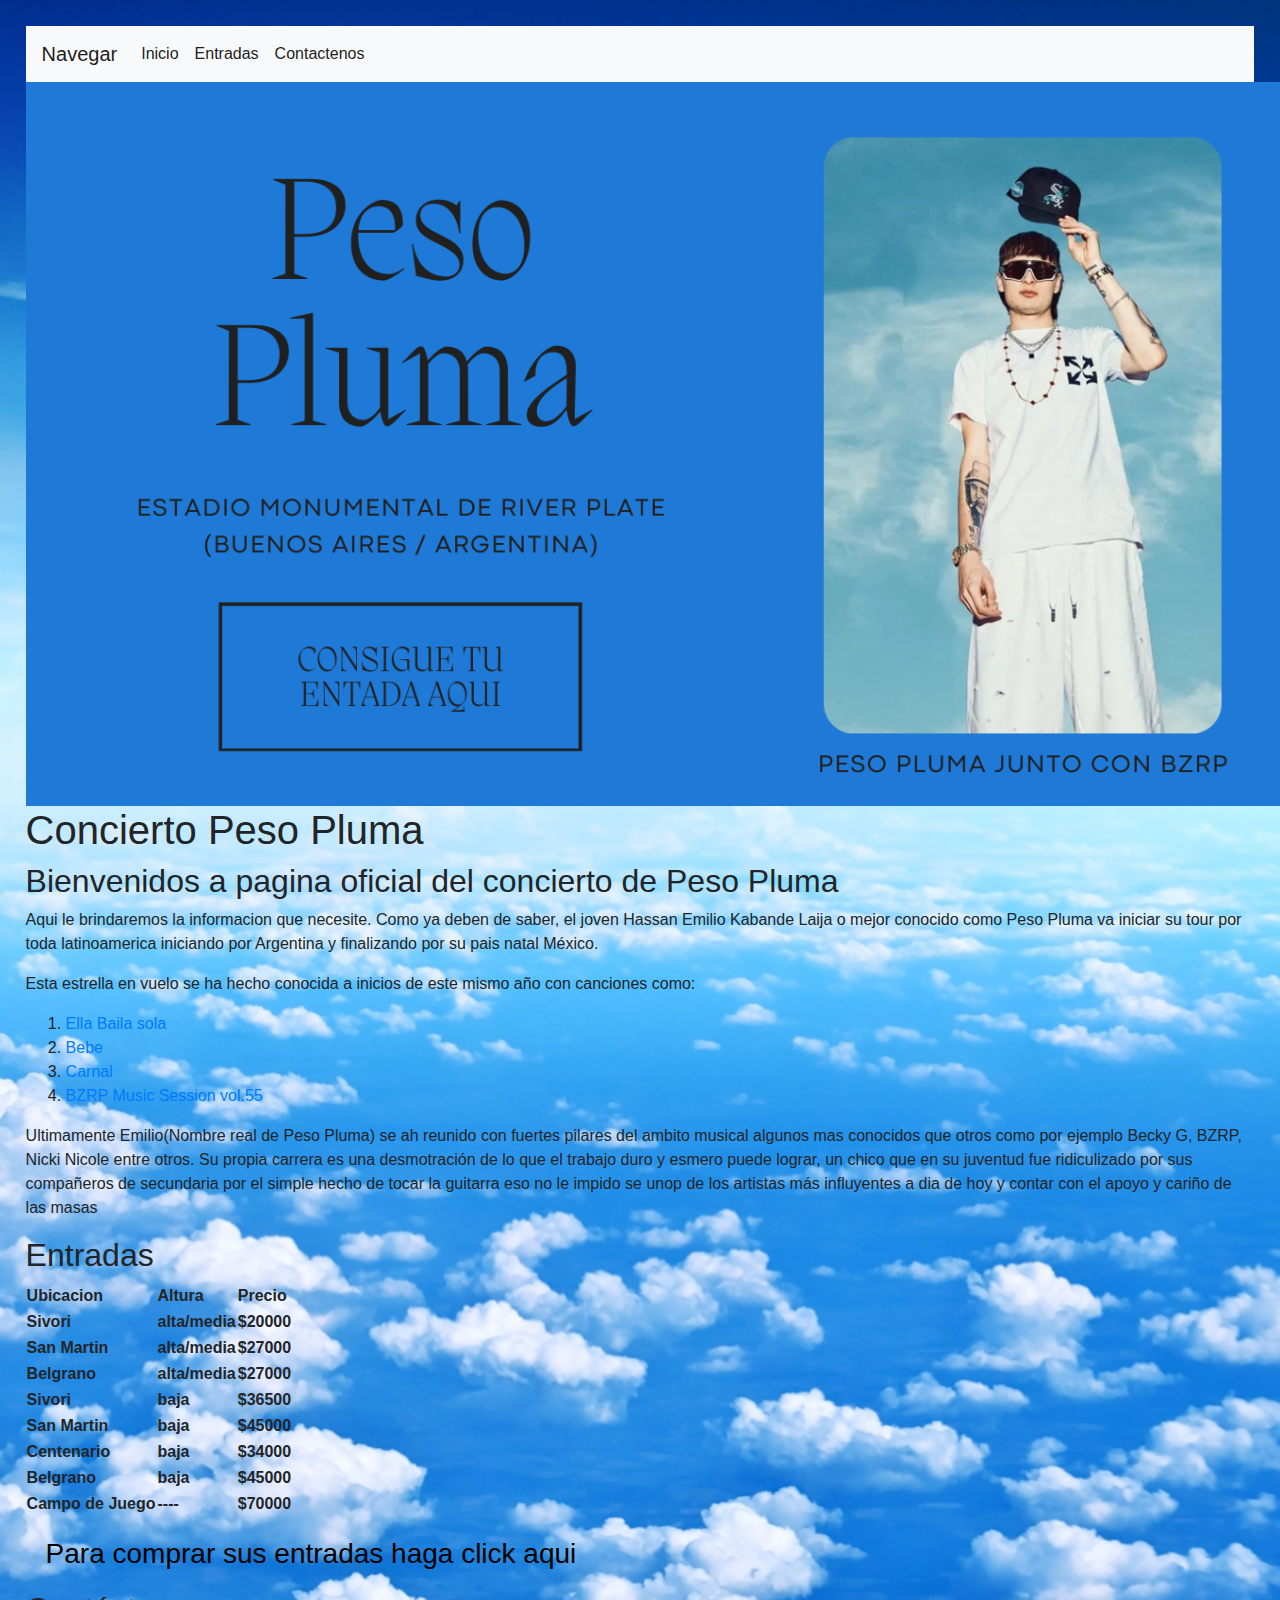
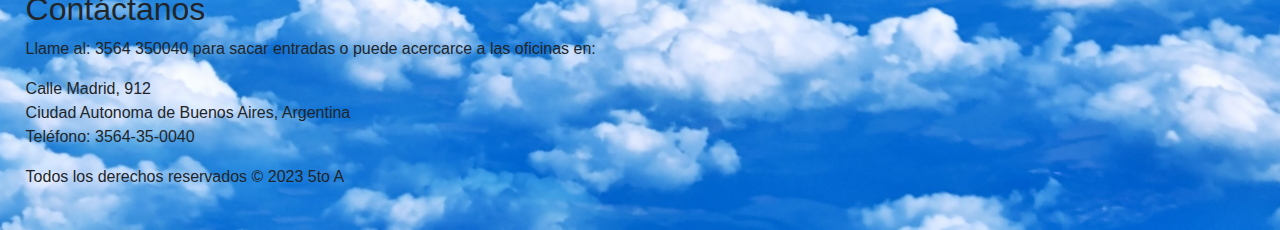
<file: Index.html>
<!DOCTYPE html>


<!-- Latest compiled and minified CSS -->
<link rel="stylesheet" href="https://maxcdn.bootstrapcdn.com/bootstrap/4.0
.0/css/bootstrap.min.css">
<!-- jQuery library -->
<script src="https://ajax.googleapis.com/ajax/libs/jquery/3.3.1/jquery.min
.js"></script>
<!-- Popper JS -->
<script src="https://cdnjs.cloudflare.com/ajax/libs/popper.js/1.12.9/umd/p
opper.min.js"></script>
<!-- Latest compiled JavaScript -->
<script src="https://maxcdn.bootstrapcdn.com/bootstrap/4.0.0/js/bootstrap.
min.js"></script>
<html>

<head>
  <title>Concierto Peso Pluma</title>
  <link rel="stylesheet" type="text/css" href="Principal-Estilo.css">
</head>

<nav class="navbar navbar-expand-lg navbar-light bg-light">
  <a class="navbar-brand" href="#">Navegar</a>
  <button class="navbar-toggler" type="button" data-toggle="collapse" 
          data-target="#navbarSupportedContent" aria-controls="navbarSupportedContent" 
          aria-expanded="false" aria-label="Toggle navigation">
    <span class="navbar-toggler-icon"></span>
  </button>

  <div class="collapse navbar-collapse" id="navbarSupportedContent">
    <ul class="navbar-nav mr-auto">
      <li class="nav-item active">
        <a class="nav-link" href="#inicio">Inicio <span class="sr-only">(current)</span></a>
      </li>
      <li class="nav-item active">
        <a class="nav-link" href="#Entradas">Entradas<span class="sr-only"></span></a>
      </li>
      <li class="nav-item active">  
        <a class="nav-link" href="#Contacto">
          Contactenos
        </a>
        
      </li>
      
    </ul>
    <form class="form-inline my-2 my-lg-0">
    </form>
  </div>
</nav>
<img src="PesoPluma publi.png" id="introimg">
<body id="cielo" src="cielo.jpg">
  <header>
    <h1>Concierto Peso Pluma</h1>
    
  </header>

  <section id="inicio">
    <h2>Bienvenidos a pagina oficial del concierto de Peso Pluma</h2>
    <p>Aqui le brindaremos la informacion que necesite. Como ya deben de saber, el joven Hassan Emilio Kabande Laija o
      mejor conocido como Peso Pluma va iniciar su tour por toda latinoamerica iniciando por Argentina y finalizando por
      su pais natal México.
    </p>
    <p> Esta estrella en vuelo se ha hecho conocida a inicios de este mismo año con canciones como:
    </p>
    <ol>
      <li><a href="Segunda-Pagina.html">Ella Baila sola</a></li>
      <li><a href="Quinta-Pagina-Bebe.html">Bebe</a></li>
      <li><a href="Tercera-Pagina-Carnal.html">Carnal</a></li>
      <li><a href="Cuarta-Pagina (1).html">BZRP Music Session vol.55</a></li>
    </ol>
    <p>Ultimamente Emilio(Nombre real de Peso Pluma) se ah reunido con fuertes pilares del ambito 
      musical algunos mas conocidos que otros como por ejemplo 
      Becky G, BZRP, Nicki Nicole entre otros. Su propia carrera es una desmotración de lo que el 
     trabajo duro y esmero puede lograr, un chico que en su juventud fue ridiculizado por sus compañeros de secundaria por el simple hecho de tocar la guitarra
     eso no le impido se unop de los artistas más influyentes a dia de hoy y contar con el apoyo y cariño de las masas</p>



  </section>

  <section id="Entradas">
    <h2>Entradas</h2>
    <table>
      <tr>
        <th>Ubicacion</th>
        <th>Altura</th>
        <th>Precio</th>
      </tr>
      <tr>
        <th>Sivori</th>
        <th>alta/media</th>
        <th>$20000</th>
      </tr>
      <tr>
        <th>San Martin</th>
        <th>alta/media</th>
        <th>$27000</th>
      </tr>
      <tr>
        <th>Belgrano</th>
        <th>alta/media</th>
        <th>$27000</th>
      </tr>
      <tr>
        <th>Sivori</th>
        <th>baja</th>
        <th>$36500</th>
      </tr>
      <tr>
        <th>San Martin</th>
        <th>baja</th>
        <th>$45000</th>
      </tr>
      <tr>
        <th>Centenario</th>
        <th>baja</th>
        <th>$34000</th>
      </tr>
      <tr>
        <th>Belgrano </th>
        <th>baja</th>
        <th>$45000</th>
      </tr>
      <tr>
        <th>Campo de Juego</th>
        <th>----</th>
        <th>$70000</th>
      </tr>

    </table>
  </section>
  <h3><A href="Formulario-PP.html" style="color: black;">Para comprar sus entradas haga click aqui</A></h3>
<!--Disculpen por poner el css del link en el html pero era NECESARIO-->
  <section id="Contacto">
    <h2>Contáctanos</h2>
    <p>Llame al: 3564 350040 para sacar entradas
      o puede acercarce a las oficinas en:
    </p>
    <address>
      Calle Madrid, 912<br>
      Ciudad Autonoma de Buenos Aires, Argentina<br>
      Teléfono: 3564-35-0040
    </address>
  </section>

  <footer>
    <p>Todos los derechos reservados &copy; 2023 5to A </p>
  </footer>
</body>

</html>
</file>
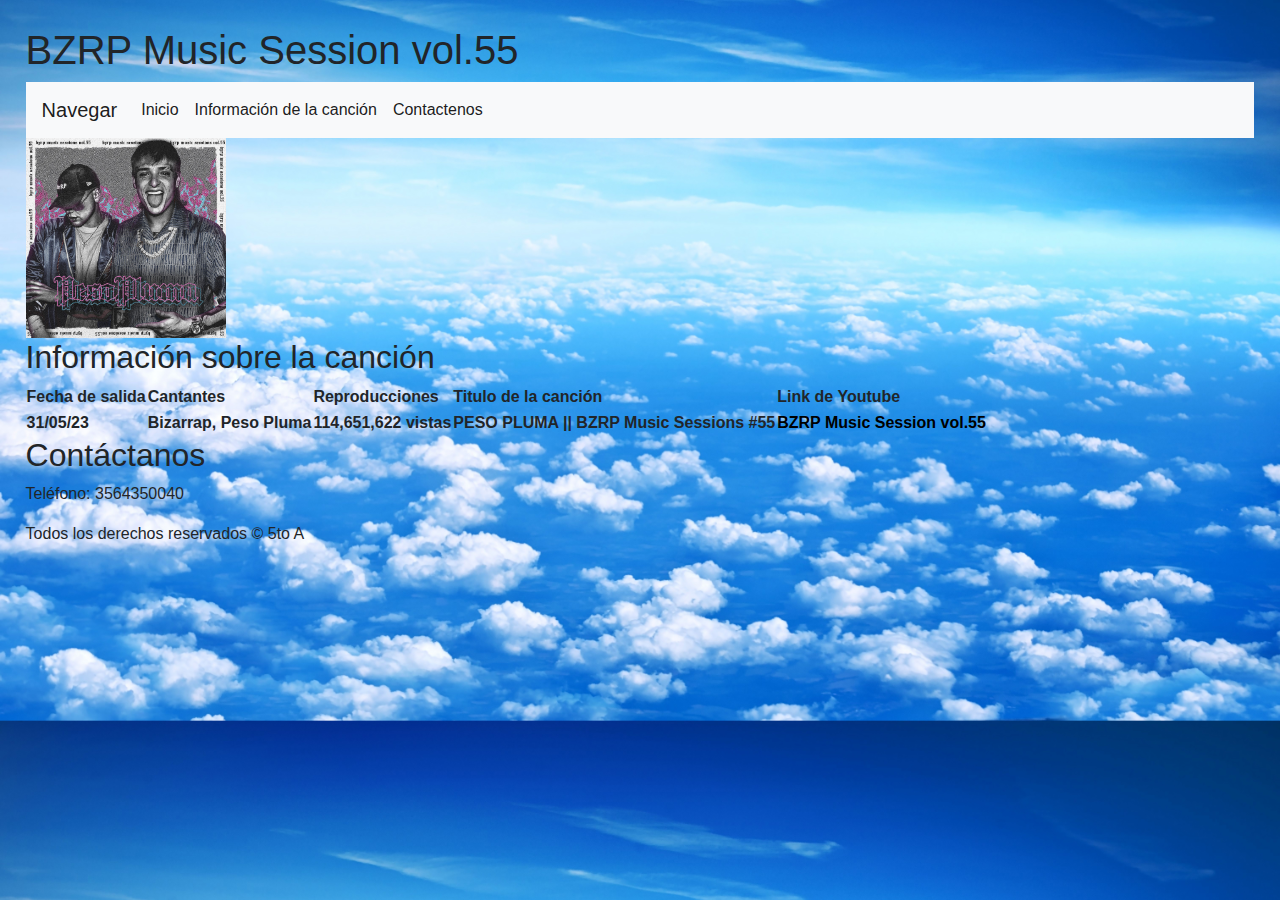
<file: Cuarta-Pagina (1).html>
<!DOCTYPE html>
<!-- Latest compiled and minified CSS -->
<link rel="stylesheet" href="https://maxcdn.bootstrapcdn.com/bootstrap/4.0
.0/css/bootstrap.min.css">
<!-- jQuery library -->
<script src="https://ajax.googleapis.com/ajax/libs/jquery/3.3.1/jquery.min
.js"></script>
<!-- Popper JS -->
<script src="https://cdnjs.cloudflare.com/ajax/libs/popper.js/1.12.9/umd/p
opper.min.js"></script>
<!-- Latest compiled JavaScript -->
<script src="https://maxcdn.bootstrapcdn.com/bootstrap/4.0.0/js/bootstrap.min.js"></script>

    <head>
     <title>Concierto Peso Pluma</title>
     <link rel="stylesheet" type="text/css" href="Cuarta-Pagina (1).css">
    </head>
<body id="cielo" src="cielo.jpg">

    <h1>BZRP Music Session vol.55</h1>
   
</script>
<html>



<nav class="navbar navbar-expand-lg navbar-light bg-light">
  <a class="navbar-brand" href="#">Navegar</a>
  <button class="navbar-toggler" type="button" data-toggle="collapse" 
          data-target="#navbarSupportedContent" aria-controls="navbarSupportedContent" 
          aria-expanded="false" aria-label="Toggle navigation">
    <span class="navbar-toggler-icon"></span>
  </button>

  <div class="collapse navbar-collapse" id="navbarSupportedContent">
    <ul class="navbar-nav mr-auto">
      <li class="nav-item active">
        <a class="nav-link" href="#inicio">Inicio <span class="sr-only">(current)</span></a>
      </li>
      <li class="nav-item active">
        <a class="nav-link" href="#Info">Información de la canción<span class="sr-only"></span></a>
      </li>
      <li class="nav-item active">  
        <a class="nav-link" href="#Contacto">
          Contactenos
        </a>
        
      </li>
      
    </ul>
    <form class="form-inline my-2 my-lg-0">
    </form>
  </div>
</nav>

  
  <section id="inicio">
  </section>
  <!--Aca tenes que poner el link de la imagen-->
  <img src="Biza+Doble P.jpg">
  
  </section>
  <section id="Info">
    <h2>Información sobre la canción</h2>
    <table>
      <tr>
        <th>Fecha de salida</th>
        <th>Cantantes</th>
        <th>Reproducciones</th>
        <th>Titulo de la canción</th>
        <th>Link de Youtube</th>
      </tr>
      <tr>
        <th>31/05/23</th>
        <th>Bizarrap, Peso Pluma</th>
        <th>114,651,622 vistas</th>
        <th>PESO PLUMA || BZRP Music Sessions #55</th>
        <!--Aca tenes que poner el link de la cancion y el nombre en el blanco-->
        <th><a href="https://www.youtube.com/watch?v=v5_SYkFpFiY"style="color: black;">BZRP Music Session vol.55</a></th>
      </tr>
      
    </table>
  
  <section id="Contacto">
    <h2>Contáctanos</h2>
    <address>
      Teléfono: 3564350040
    </address>
  </section>
  
  <footer>
    <p>Todos los derechos reservados &copy; 5to A</p>
  </footer>
</body>
</html>
</file>
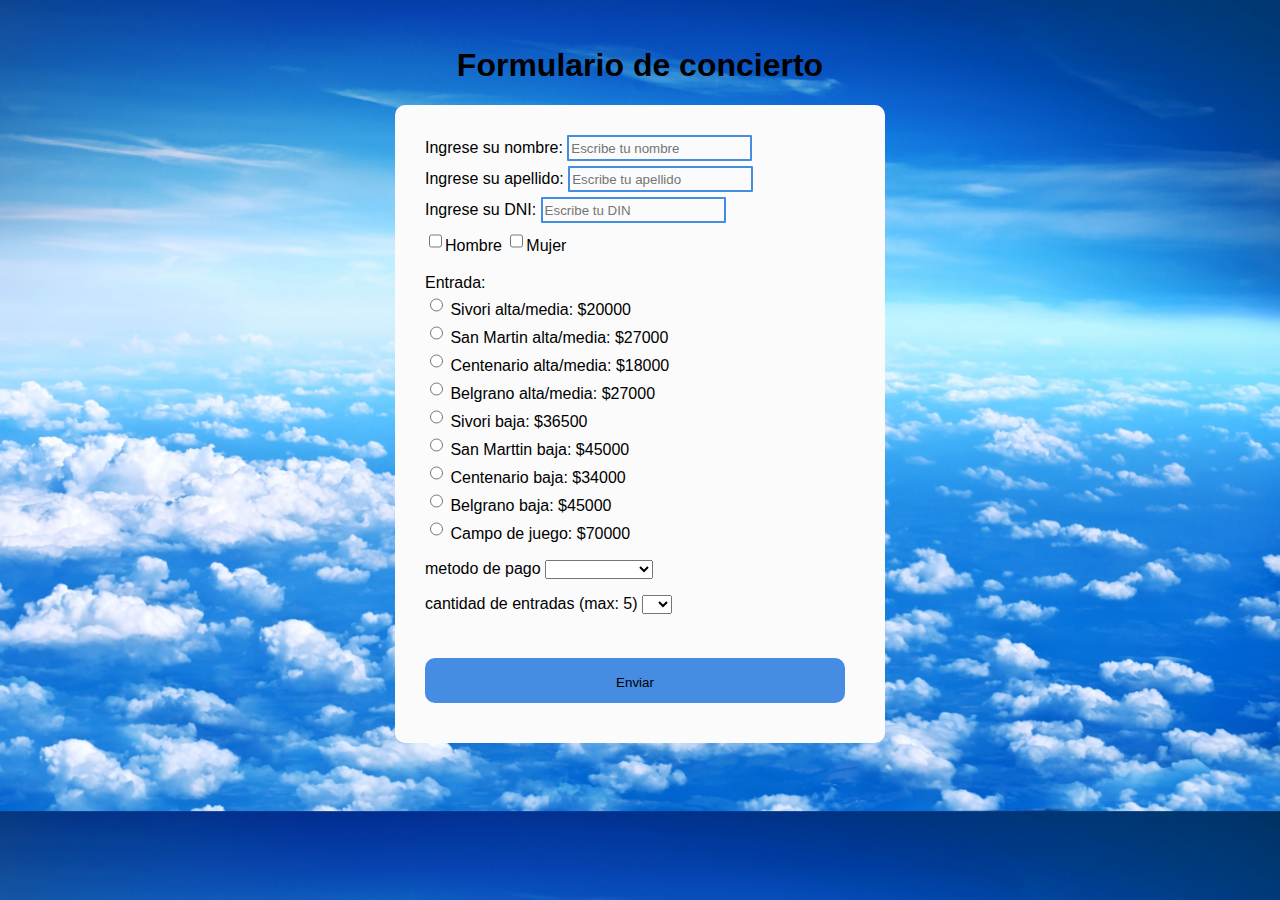
<file: Formulario-PP.html>
<!DOCTYPE html>
<html lang="en">
<head>
    <meta charset="UTF-8">
    <meta http-equiv="X-UA-Compatible" content="IE=edge">
    <meta name="viewport" content="width=device-width, initial-scale=1.0">
    <title>Formularios</title>
    <link rel="stylesheet" href="Estilo-Formulario-PP.css">
</head>
<body id="cielo" scr="cielo.jpg">
    <h1 style="text-align: center;">Formulario de concierto</h1>
    <form class="contacto">
        <label for="name">Ingrese su nombre:</label>
        
        <input type="text" placeholder="Escribe tu nombre" span="los campos son obligatorios">
        <br>
        
        <label for="apellido">Ingrese su apellido:</label>
        <input type="apellido" placeholder="Escribe tu apellido">
        
        <br>
        <label for="number">Ingrese su DNI:</label>
        <input type="number" placeholder="Escribe tu DIN">
    <br>
        <input type="checkbox">Hombre
        <input type="checkbox">Mujer
        
    <br><br>

    
        Entrada:<br>

    <input type="radio" name="entrada" > Sivori alta/media: $20000<br>

    <input type="radio" name="entrada" > San Martin alta/media: $27000<br>

    <input type="radio" name="entrada" > Centenario alta/media: $18000
    <br>

    <input type="radio" name="entrada" > Belgrano alta/media: $27000
    <br>
    
    <input type="radio" name="entrada" > Sivori baja: $36500
    <br>

    <input type="radio" name="entrada" > San Marttin baja: $45000
    <br>

    <input type="radio" name="entrada" > Centenario baja: $34000
    <br>
    <input type="radio" name="entrada" > Belgrano baja: $45000
    <br>
    <input type="radio" name="entrada" > Campo de juego: $70000
    <br>

    
    <p> metodo de pago 
        <select>
            <option value=""></option>
            <option value="efectivo">efectivo</option>
            <option value="tarjeta">tarjeta</option>
            <option value="mercado pago">mercado pago</option>
        </select>
    </p>
    <p> cantidad de entradas (max: 5)
        <select>
            <option value=""></option>
            <option value="1">1</option>
            <option value="2">2</option>
            <option value="3">3</option>
            <option value="4">4</option>
            <option value="5">5</option>
        </select>
    </p>
    
    
<br>
    <div>
        <button type="submit" ><p>Enviar</p></button>
    </div>
        
    
</body>
</html>
</file>
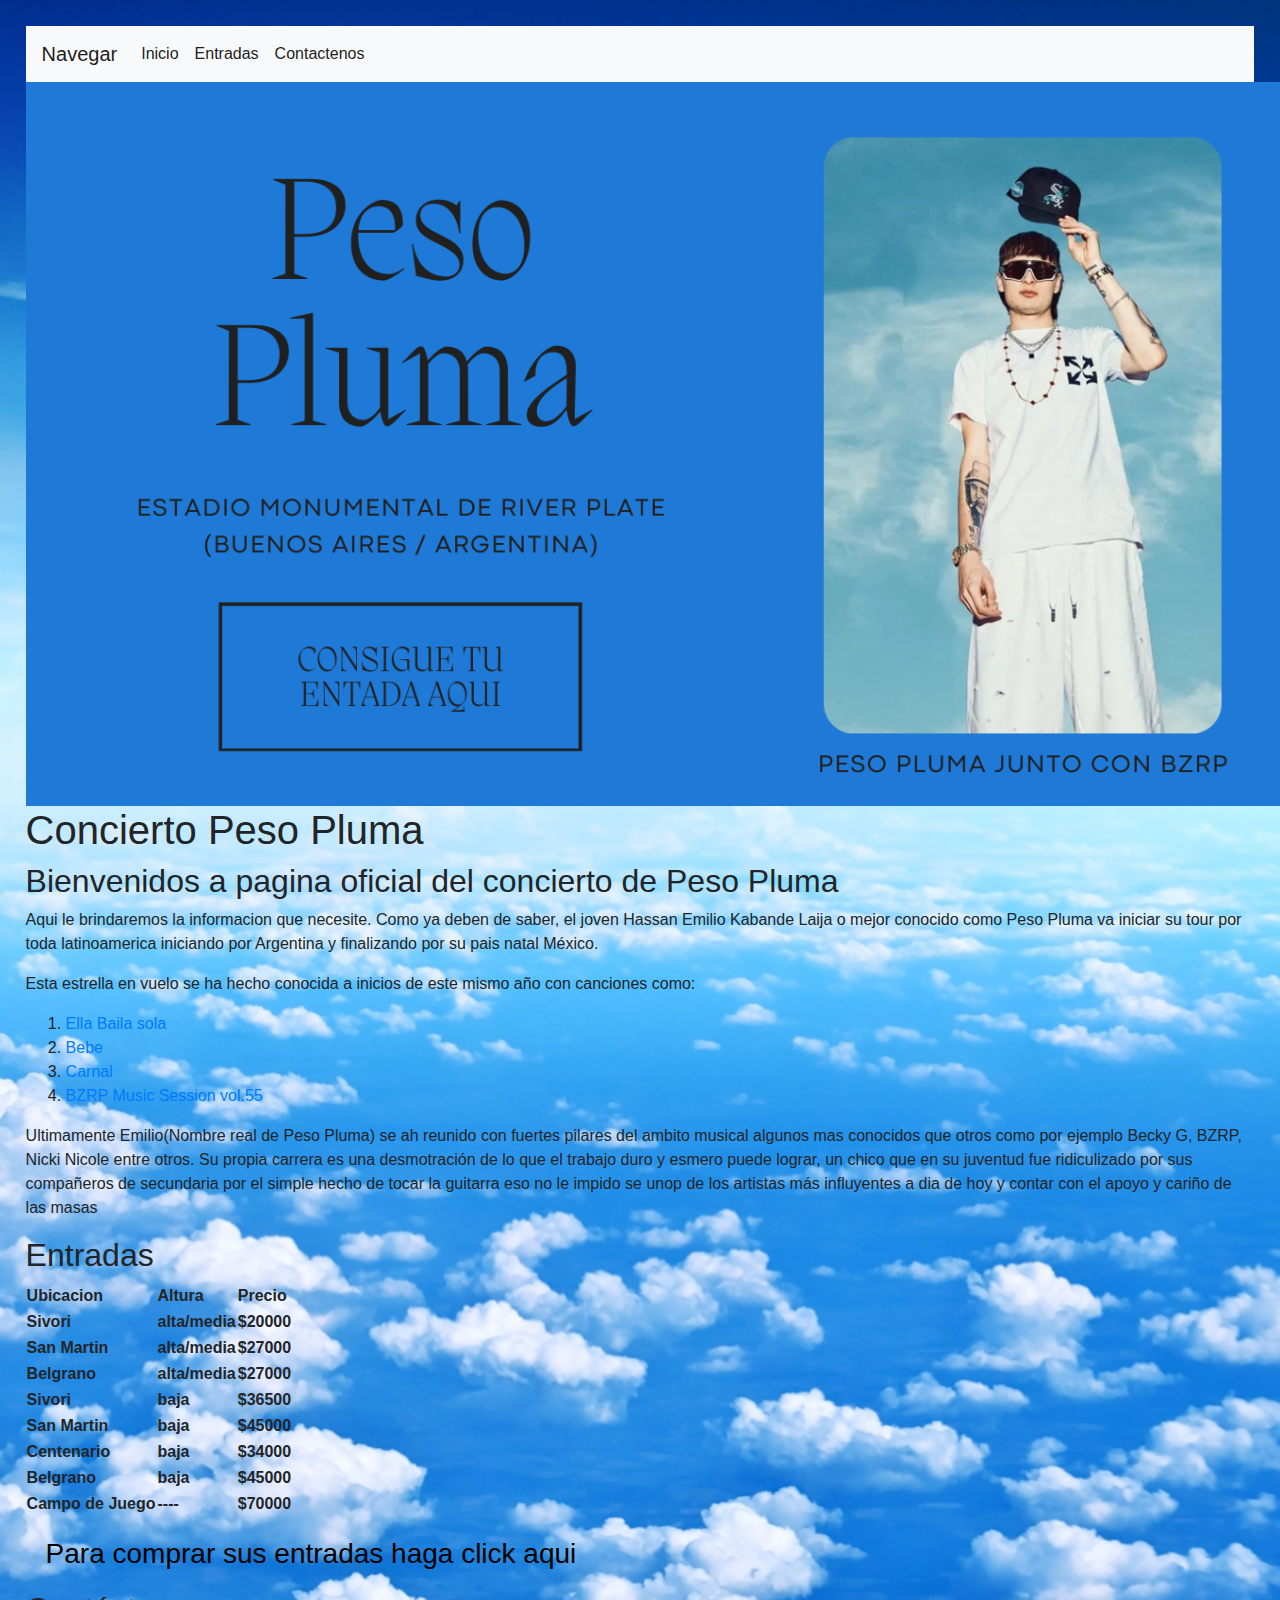
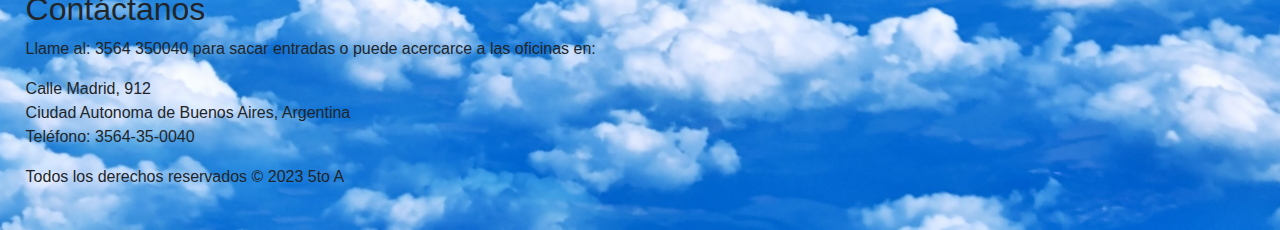
<file: Principal-Pagina.html>
<!DOCTYPE html>


<!-- Latest compiled and minified CSS -->
<link rel="stylesheet" href="https://maxcdn.bootstrapcdn.com/bootstrap/4.0
.0/css/bootstrap.min.css">
<!-- jQuery library -->
<script src="https://ajax.googleapis.com/ajax/libs/jquery/3.3.1/jquery.min
.js"></script>
<!-- Popper JS -->
<script src="https://cdnjs.cloudflare.com/ajax/libs/popper.js/1.12.9/umd/p
opper.min.js"></script>
<!-- Latest compiled JavaScript -->
<script src="https://maxcdn.bootstrapcdn.com/bootstrap/4.0.0/js/bootstrap.
min.js"></script>
<html>

<head>
  <title>Concierto Peso Pluma</title>
  <link rel="stylesheet" type="text/css" href="Principal-Estilo.css">
</head>

<nav class="navbar navbar-expand-lg navbar-light bg-light">
  <a class="navbar-brand" href="#">Navegar</a>
  <button class="navbar-toggler" type="button" data-toggle="collapse" 
          data-target="#navbarSupportedContent" aria-controls="navbarSupportedContent" 
          aria-expanded="false" aria-label="Toggle navigation">
    <span class="navbar-toggler-icon"></span>
  </button>

  <div class="collapse navbar-collapse" id="navbarSupportedContent">
    <ul class="navbar-nav mr-auto">
      <li class="nav-item active">
        <a class="nav-link" href="#inicio">Inicio <span class="sr-only">(current)</span></a>
      </li>
      <li class="nav-item active">
        <a class="nav-link" href="#Entradas">Entradas<span class="sr-only"></span></a>
      </li>
      <li class="nav-item active">  
        <a class="nav-link" href="#Contacto">
          Contactenos
        </a>
        
      </li>
      
    </ul>
    <form class="form-inline my-2 my-lg-0">
    </form>
  </div>
</nav>
<img src="PesoPluma publi.png" id="introimg">
<body id="cielo" src="cielo.jpg">
  <header>
    <h1>Concierto Peso Pluma</h1>
    
  </header>

  <section id="inicio">
    <h2>Bienvenidos a pagina oficial del concierto de Peso Pluma</h2>
    <p>Aqui le brindaremos la informacion que necesite. Como ya deben de saber, el joven Hassan Emilio Kabande Laija o
      mejor conocido como Peso Pluma va iniciar su tour por toda latinoamerica iniciando por Argentina y finalizando por
      su pais natal México.
    </p>
    <p> Esta estrella en vuelo se ha hecho conocida a inicios de este mismo año con canciones como:
    </p>
    <ol>
      <li><a href="Segunda-Pagina.html">Ella Baila sola</a></li>
      <li><a href="Quinta-Pagina-Bebe.html">Bebe</a></li>
      <li><a href="Tercera-Pagina-Carnal.html">Carnal</a></li>
      <li><a href="Cuarta-Pagina (1).html">BZRP Music Session vol.55</a></li>
    </ol>
    <p>Ultimamente Emilio(Nombre real de Peso Pluma) se ah reunido con fuertes pilares del ambito 
      musical algunos mas conocidos que otros como por ejemplo 
      Becky G, BZRP, Nicki Nicole entre otros. Su propia carrera es una desmotración de lo que el 
     trabajo duro y esmero puede lograr, un chico que en su juventud fue ridiculizado por sus compañeros de secundaria por el simple hecho de tocar la guitarra
     eso no le impido se unop de los artistas más influyentes a dia de hoy y contar con el apoyo y cariño de las masas</p>



  </section>

  <section id="Entradas">
    <h2>Entradas</h2>
    <table>
      <tr>
        <th>Ubicacion</th>
        <th>Altura</th>
        <th>Precio</th>
      </tr>
      <tr>
        <th>Sivori</th>
        <th>alta/media</th>
        <th>$20000</th>
      </tr>
      <tr>
        <th>San Martin</th>
        <th>alta/media</th>
        <th>$27000</th>
      </tr>
      <tr>
        <th>Belgrano</th>
        <th>alta/media</th>
        <th>$27000</th>
      </tr>
      <tr>
        <th>Sivori</th>
        <th>baja</th>
        <th>$36500</th>
      </tr>
      <tr>
        <th>San Martin</th>
        <th>baja</th>
        <th>$45000</th>
      </tr>
      <tr>
        <th>Centenario</th>
        <th>baja</th>
        <th>$34000</th>
      </tr>
      <tr>
        <th>Belgrano </th>
        <th>baja</th>
        <th>$45000</th>
      </tr>
      <tr>
        <th>Campo de Juego</th>
        <th>----</th>
        <th>$70000</th>
      </tr>

    </table>
  </section>
  <h3><A href="Formulario-PP.html" style="color: black;">Para comprar sus entradas haga click aqui</A></h3>
<!--Disculpen por poner el css del link en el html pero era NECESARIO-->
  <section id="Contacto">
    <h2>Contáctanos</h2>
    <p>Llame al: 3564 350040 para sacar entradas
      o puede acercarce a las oficinas en:
    </p>
    <address>
      Calle Madrid, 912<br>
      Ciudad Autonoma de Buenos Aires, Argentina<br>
      Teléfono: 3564-35-0040
    </address>
  </section>

  <footer>
    <p>Todos los derechos reservados &copy; 2023 5to A </p>
  </footer>
</body>

</html>
</file>
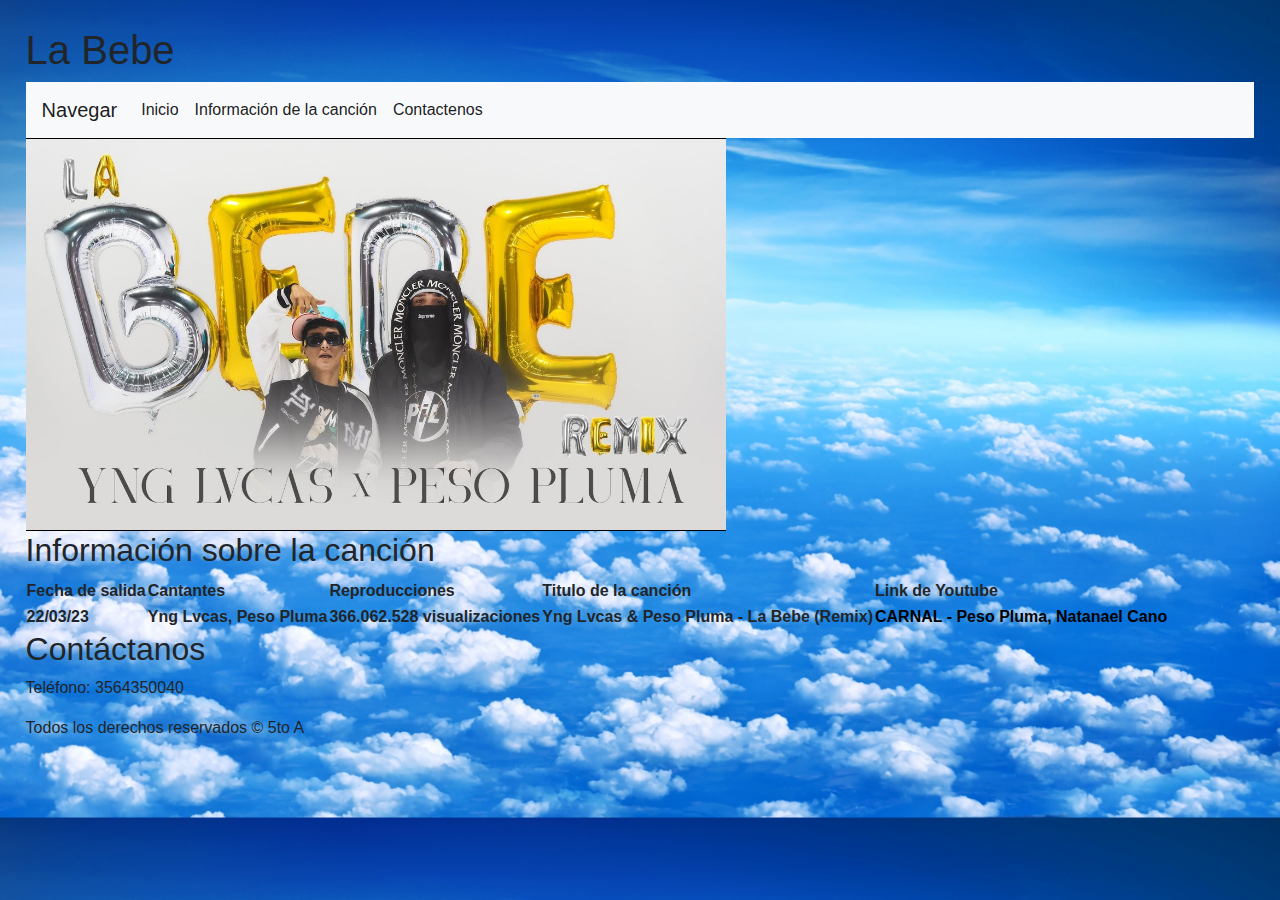
<file: Quinta-Pagina-Bebe.html>
<!DOCTYPE html>
<!-- Latest compiled and minified CSS -->
<link rel="stylesheet" href="https://maxcdn.bootstrapcdn.com/bootstrap/4.0
.0/css/bootstrap.min.css">
<!-- jQuery library -->
<script src="https://ajax.googleapis.com/ajax/libs/jquery/3.3.1/jquery.min
.js"></script>
<!-- Popper JS -->
<script src="https://cdnjs.cloudflare.com/ajax/libs/popper.js/1.12.9/umd/p
opper.min.js"></script>
<!-- Latest compiled JavaScript -->
<script src="https://maxcdn.bootstrapcdn.com/bootstrap/4.0.0/js/bootstrap.min.js"></script>

    <head>
     <title>Concierto Peso Pluma</title>
     <link rel="stylesheet" type="text/css" href="Tercera-Pagina-Carnal.css">
    </head>
<body id="cielo" src="cielo.jpg">

    <h1>La Bebe</h1>
   
</script>
<html>



<nav class="navbar navbar-expand-lg navbar-light bg-light">
  <a class="navbar-brand" href="#">Navegar</a>
  <button class="navbar-toggler" type="button" data-toggle="collapse" 
          data-target="#navbarSupportedContent" aria-controls="navbarSupportedContent" 
          aria-expanded="false" aria-label="Toggle navigation">
    <span class="navbar-toggler-icon"></span>
  </button>

  <div class="collapse navbar-collapse" id="navbarSupportedContent">
    <ul class="navbar-nav mr-auto">
      <li class="nav-item active">
        <a class="nav-link" href="#inicio">Inicio <span class="sr-only">(current)</span></a>
      </li>
      <li class="nav-item active">
        <a class="nav-link" href="#Info">Información de la canción<span class="sr-only"></span></a>
      </li>
      <li class="nav-item active">  
        <a class="nav-link" href="#Contacto">
          Contactenos
        </a>
        
      </li>
      
    </ul>
    <form class="form-inline my-2 my-lg-0">
    </form>
  </div>
</nav>

  
  <section id="inicio">
  </section>
  <!--Aca tenes que poner el link de la imagen-->
  <img src="bebe-PesoPluma.jpg">
  
  </section>
  <section id="Info">
    <h2>Información sobre la canción</h2>
    <table>
      <tr>
        <th>Fecha de salida</th>
        <th>Cantantes</th>
        <th>Reproducciones</th>
        <th>Titulo de la canción</th>
        <th>Link de Youtube</th>
      </tr>
      <tr>
        <th>22/03/23</th>
        <th>Yng Lvcas, Peso Pluma</th>
        <th>366.062.528 visualizaciones </th>
        <th>Yng Lvcas & Peso Pluma - La Bebe (Remix)</th>
        <!--Aca tenes que poner el link de la cancion y el nombre en el blanco-->
        <th><a href="https://www.youtube.com/watch?v=3mchJ-EW9rM"style="color: black;">CARNAL - Peso Pluma, Natanael Cano</a></th>
      </tr>
      
    </table>
  
  <section id="Contacto">
    <h2>Contáctanos</h2>
    <address>
      Teléfono: 3564350040
    </address>
  </section>
  
  <footer>
    <p>Todos los derechos reservados &copy; 5to A</p>
  </footer>
</body>
</html>
</file>
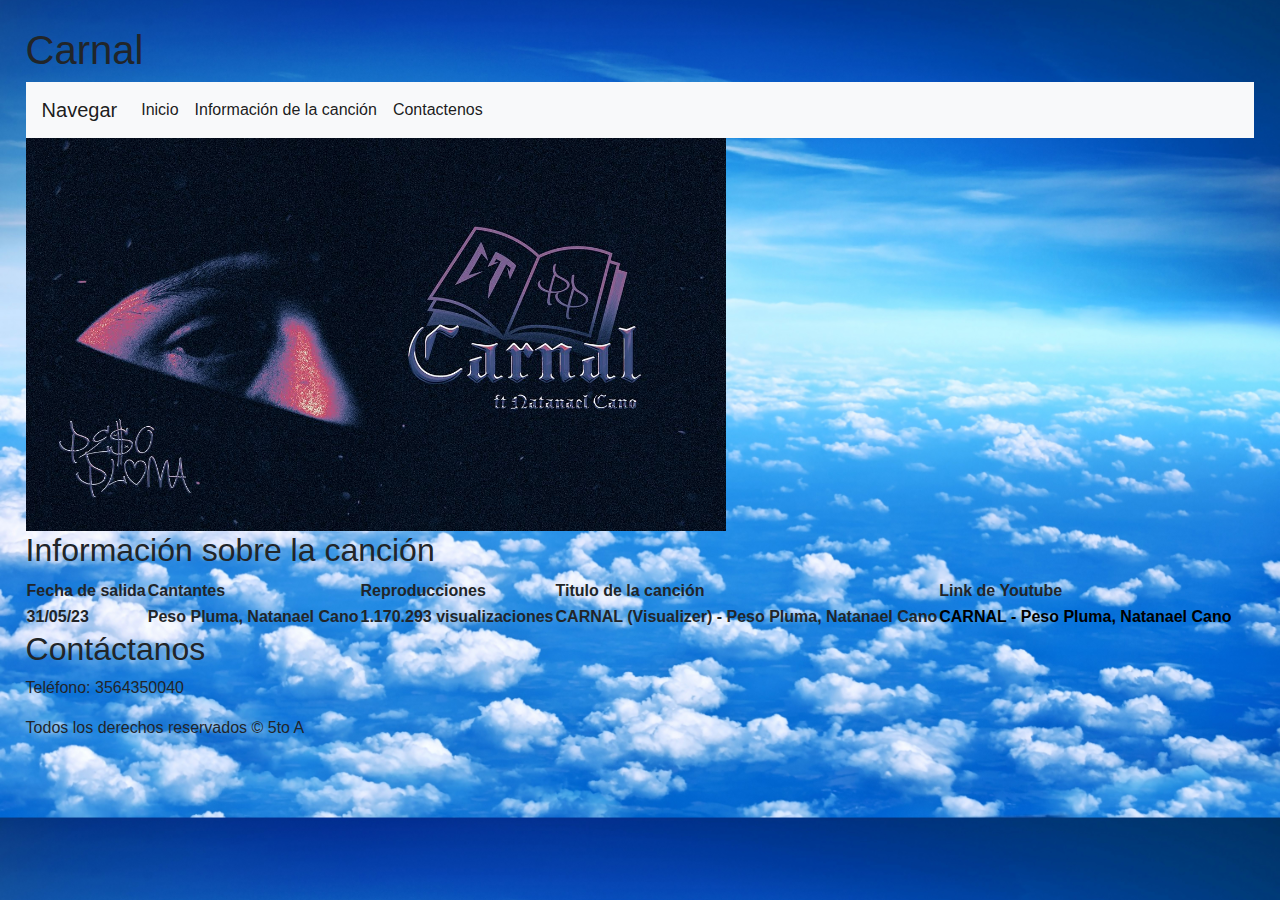
<file: Tercera-Pagina-Carnal.html>
<!DOCTYPE html>
<!-- Latest compiled and minified CSS -->
<link rel="stylesheet" href="https://maxcdn.bootstrapcdn.com/bootstrap/4.0
.0/css/bootstrap.min.css">
<!-- jQuery library -->
<script src="https://ajax.googleapis.com/ajax/libs/jquery/3.3.1/jquery.min
.js"></script>
<!-- Popper JS -->
<script src="https://cdnjs.cloudflare.com/ajax/libs/popper.js/1.12.9/umd/p
opper.min.js"></script>
<!-- Latest compiled JavaScript -->
<script src="https://maxcdn.bootstrapcdn.com/bootstrap/4.0.0/js/bootstrap.min.js"></script>

    <head>
     <title>Concierto Peso Pluma</title>
     <link rel="stylesheet" type="text/css" href="Tercera-Pagina-Carnal.css">
    </head>
<body id="cielo" src="cielo.jpg">

    <h1>Carnal</h1>
   
</script>
<html>



<nav class="navbar navbar-expand-lg navbar-light bg-light">
  <a class="navbar-brand" href="#">Navegar</a>
  <button class="navbar-toggler" type="button" data-toggle="collapse" 
          data-target="#navbarSupportedContent" aria-controls="navbarSupportedContent" 
          aria-expanded="false" aria-label="Toggle navigation">
    <span class="navbar-toggler-icon"></span>
  </button>

  <div class="collapse navbar-collapse" id="navbarSupportedContent">
    <ul class="navbar-nav mr-auto">
      <li class="nav-item active">
        <a class="nav-link" href="#inicio">Inicio <span class="sr-only">(current)</span></a>
      </li>
      <li class="nav-item active">
        <a class="nav-link" href="#Info">Información de la canción<span class="sr-only"></span></a>
      </li>
      <li class="nav-item active">  
        <a class="nav-link" href="#Contacto">
          Contactenos
        </a>
        
      </li>
      
    </ul>
    <form class="form-inline my-2 my-lg-0">
    </form>
  </div>
</nav>

  
  <section id="inicio">
  </section>
  <!--Aca tenes que poner el link de la imagen-->
  <img src="Carnal-PesoPluma.jpg">
  
  </section>
  <section id="Info">
    <h2>Información sobre la canción</h2>
    <table>
      <tr>
        <th>Fecha de salida</th>
        <th>Cantantes</th>
        <th>Reproducciones</th>
        <th>Titulo de la canción</th>
        <th>Link de Youtube</th>
      </tr>
      <tr>
        <th>31/05/23</th>
        <th>Peso Pluma, Natanael Cano</th>
        <th>1.170.293 visualizaciones </th>
        <th>CARNAL (Visualizer) - Peso Pluma, Natanael Cano</th>
        <!--Aca tenes que poner el link de la cancion y el nombre en el blanco-->
        <th><a href="https://www.youtube.com/watch?v=k6LEJNhWBBI"style="color: black;">CARNAL - Peso Pluma, Natanael Cano</a></th>
      </tr>
      
    </table>
  
  <section id="Contacto">
    <h2>Contáctanos</h2>
    <address>
      Teléfono: 3564350040
    </address>
  </section>
  
  <footer>
    <p>Todos los derechos reservados &copy; 5to A</p>
  </footer>
</body>
</html>
</file>
<file: Principal-Estilo.css>
.parrafo {
  background-color: aquamarine;
  border: 5px solid black;
  background-color: steelblue;
  width: 1000px;
  height: 300px;
}


body {
  margin: 1%;
  padding: 1%;
  background: url(cielo.jpg);
  background-size: cover;
  background-position: center;
  font-family: sans-serif;
}

h3 {
  margin: 20px;
  text-decoration-color: black;
}
img{
  width: 1288px;
  height: auto;
}

header li {
  list-style: none;
  display: inline-block;


}
</file>
<file: Cuarta-Pagina (1).css>
body {
    margin: 1%;
    padding: 1%;
    background: url(cielo.jpg);
    background-size: cover;
    background-position: center;
    font-family: sans-serif;
}
 
h3 {
    margin: 20px;
    text-decoration-color: black;
}

img    {
    width: 200px;
    height: 200px;
}
</file>
<file: Estilo-Formulario-PP.css>
body
{
  font-family: 'Noto Sans', sans-serif;
  margin: 1%;
  padding: 1%;
  background: url(cielo.jpg);
  background-size: cover;
  background-position: center;
}


input
{
    background-color: #fbfbfb; 
    height: 20px; 
    border-radius: 1px;  
    border-style: solid;  
    border-color: #468ce3;
    margin-bottom: 5px; 
}

.contacto
{  
    width: 460px; 
    height: auto;
    margin: auto;
    border-radius: 10px;  
    padding-top: 30px;
    padding-bottom: 20px;  
    background-color: #fbfbfb; 
    padding-left: 30px; 
  }

  textarea{
    background-color: #fbfbfb; 
    width: 405px; 
    height: 150px; 
    border-radius: 5px;  
    border-style: solid; 
    border-width: 1px; 
    border-color: #468ce3; 
    margin-top: 10px;  
    padding-left: 10px;
    margin-bottom: 20px; 
    padding-top: 15px; 
  }

button{
    height: 45px; 
    padding-left: 5px;
    padding-right: 5px;   
    margin-bottom: 20px; 
    margin-top: 10px;   
    background-color: #468ce3; 
    border-color: #468ce3; 
    border-style: solid; 
    border-radius: 10px;  
    width: 420px;   
    cursor: pointer;
  }
</file>
<file: Tercera-Pagina-Carnal.css>
body {
    margin: 1%;
    padding: 1%;
    background: url(cielo.jpg);
    background-size: cover;
    background-position: center;
    font-family: sans-serif;
}
 
h3 {
    margin: 20px;
    text-decoration-color: black;
}

img    {
    width: 700px;
    height: auto;
}
</file>
